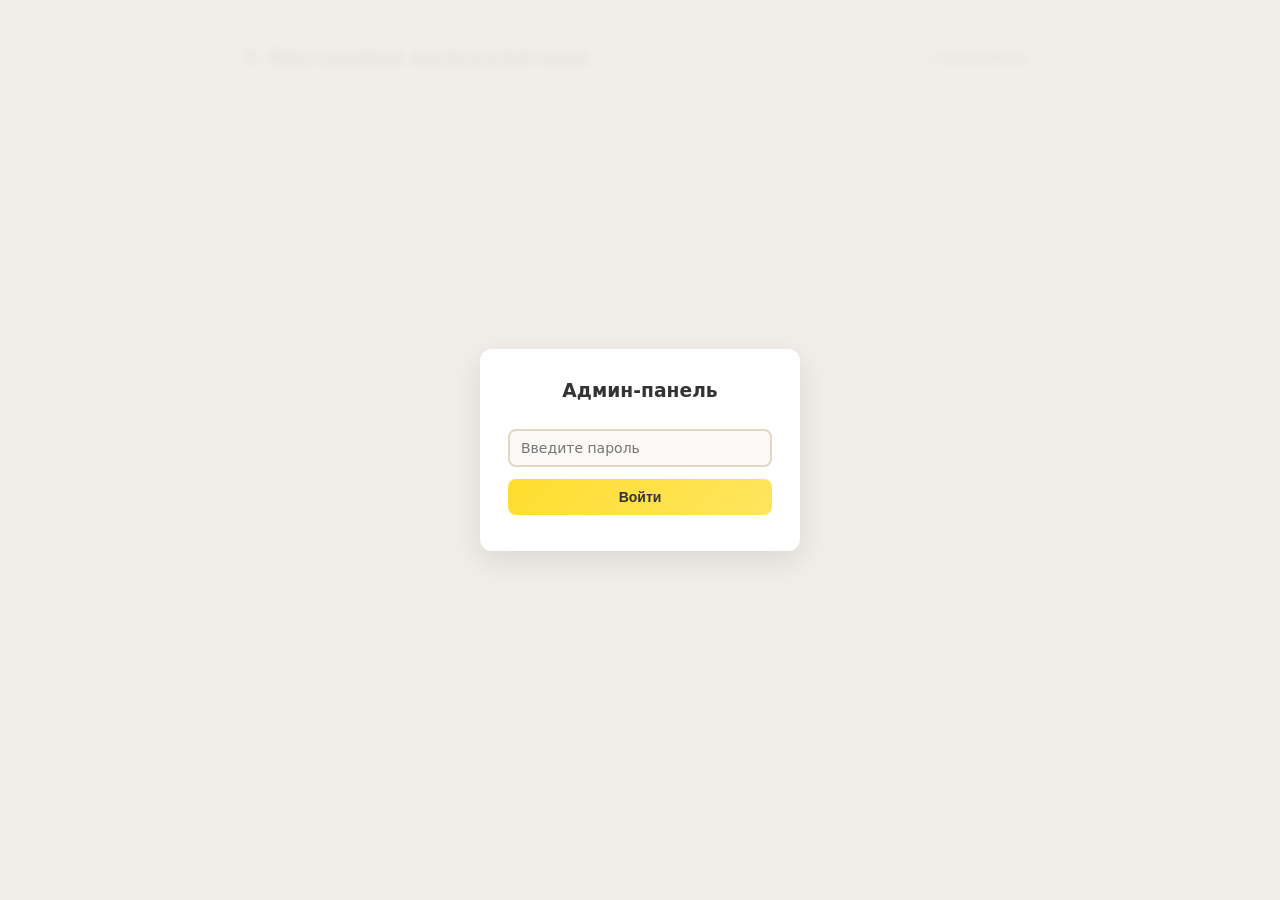
<file: admin.html>
<!DOCTYPE html>
<html lang="ru">
<head>
  <meta charset="UTF-8">
  <meta name="viewport" content="width=device-width, initial-scale=1.0">
  <meta http-equiv="Content-Security-Policy" content="default-src 'self' 'unsafe-inline' 'unsafe-eval'; script-src 'self' 'unsafe-inline' 'unsafe-eval'; style-src 'self' 'unsafe-inline'; font-src 'self' data:; img-src 'self' blob: data:;">
  <link rel="icon" href="data:image/svg+xml,%3Csvg xmlns='http://www.w3.org/2000/svg' viewBox='0 0 100 100'%3E%3Ctext y='.9em' font-size='90'%3E%E2%9A%99%EF%B8%8F%3C/text%3E%3C/svg%3E">
  <title>Админ-панель | OL Calculator</title>
  <link rel="stylesheet" href="styles.css">
  <script src="config.js"></script>
  <style>
    :root { --admin-bg: #f8f9fa; --card-bg: #fff; --accent: #ffdd2d; --accent-hover: #ffe560; --text: #333; --text-muted: #666; --border: #e4d7c1; --success: #73b077; --error: #ff7b76; }
    body { background: var(--admin-bg); font-family: system-ui, -apple-system, sans-serif; color: var(--text); margin:0; }
    .admin-container { max-width: 840px; margin: 40px auto; padding: 0 20px; }
    .admin-header { display: flex; justify-content: space-between; align-items: center; margin-bottom: 24px; padding-bottom: 16px; border-bottom: 2px solid var(--border); flex-wrap:wrap; gap:10px; }
    .admin-title { font-size: 22px; font-weight: 800; }
    .btn { padding: 10px 18px; border: none; border-radius: 8px; font-weight: 600; cursor: pointer; transition: 0.2s; font-size: 14px; }
    .btn-primary { background: linear-gradient(135deg, var(--accent), var(--accent-hover)); color: var(--text); }
    .btn-primary:hover { transform: translateY(-1px); box-shadow: 0 4px 12px rgba(255,221,45,0.4); }
    .btn-secondary { background: #fff; border: 2px solid var(--border); color: var(--text); }
    .btn-secondary:hover { background: var(--border); }
    .btn-danger { background: #fff; border: 2px solid var(--error); color: var(--error); }
    .btn-danger:hover { background: var(--error); color: #fff; }
    .btn-sm { padding: 6px 10px; font-size: 12px; }
    .card { background: var(--card-bg); border-radius: 12px; padding: 24px; box-shadow: 0 4px 16px rgba(0,0,0,0.06); margin-bottom: 20px; }
    .menu-grid { display: grid; grid-template-columns: repeat(auto-fit, minmax(200px, 1fr)); gap: 16px; }
    .menu-btn { display: flex; flex-direction: column; align-items: center; gap: 10px; padding: 20px; background: #fff; border: 2px solid var(--border); border-radius: 12px; cursor: pointer; transition: 0.2s; text-align: center; }
    .menu-btn:hover { border-color: var(--accent); transform: translateY(-2px); box-shadow: 0 6px 16px rgba(0,0,0,0.08); }
    .menu-icon { font-size: 26px; }
    .menu-title { font-weight: 700; font-size: 15px; }
    .menu-desc { font-size: 12px; color: var(--text-muted); line-height:1.3; }
    .form-group { margin-bottom: 14px; }
    .form-label { display: block; font-weight: 600; margin-bottom: 5px; font-size: 13px; }
    .form-input, .form-select, .form-textarea { width: 100%; padding: 9px 11px; border: 2px solid var(--border); border-radius: 8px; font-size: 14px; background: #faf9f7; font-family: inherit; }
    .form-input:focus, .form-select:focus, .form-textarea:focus { border-color: var(--accent); outline: none; box-shadow: 0 0 0 3px rgba(255,221,45,0.2); }
    .form-textarea { resize: vertical; min-height: 80px; max-height: 150px; }
    .row { display: flex; gap: 14px; }
    .col { flex: 1; }
    .team-block { background: #faf9f7; border-radius: 8px; padding: 14px; margin-bottom: 10px; border: 1px solid var(--border); }
    .team-header { display: flex; justify-content: space-between; align-items: center; margin-bottom: 8px; flex-wrap:wrap; gap:8px; }
    .team-name { font-weight: 700; font-size: 14px; }
    .manager-list { display: flex; flex-direction: column; gap: 5px; margin-top: 8px; }
    .manager-item { display: flex; justify-content: space-between; align-items: center; background: #fff; padding: 7px 10px; border-radius: 6px; border: 1px solid #eee; font-size: 13px; }
    .code-preview { width: 100%; height: 250px; font-family: 'Courier New', monospace; font-size: 12px; padding: 12px; background: #1e1e1e; color: #d4d4d4; border-radius: 8px; border: none; resize: vertical; }
    .alert { padding: 12px; border-radius: 8px; margin-bottom: 14px; font-size: 13px; line-height: 1.5; }
    .alert-info { background: #e3f2fd; color: #0d47a1; border: 1px solid #bbdefb; }
    .alert-success { background: #e8f5e9; color: #2e7d32; border: 1px solid #c8e6c9; }
    .alert-warning { background: #fff8e1; color: #f57f17; border: 1px solid #ffecb3; }
    .hidden { display: none !important; }
    .back-link { color: var(--text-muted); text-decoration: none; font-size: 13px; display: inline-flex; align-items: center; gap: 5px; margin-bottom: 16px; cursor: pointer; }
    .back-link:hover { color: var(--accent-hover); }
    .history-table { width: 100%; border-collapse: collapse; font-size: 13px; margin-top:12px; }
    .history-table th, .history-table td { padding: 8px; border-bottom: 1px solid var(--border); text-align: left; }
    .history-table th { background: #faf9f7; font-weight: 600; }
    #authOverlay { position:fixed; inset:0; background:rgba(241,238,232,0.95); display:flex; align-items:center;justify-content:center; z-index:999; backdrop-filter:blur(4px); }
    #authCard { background:#fff; padding:28px; border-radius:12px; box-shadow:0 10px 30px rgba(0,0,0,0.1); width:320px; text-align:center; }
    .debug-info { background: #f0f0f0; padding: 10px; border-radius: 8px; font-size: 12px; margin-bottom: 10px; white-space: pre-wrap; }
  </style>
</head>
<body>
  <div id="authOverlay">
    <div id="authCard">
      <h3 style="margin:0 0 12px">Админ-панель</h3>
      <input type="password" id="adminPass" class="form-input" placeholder="Введите пароль" style="margin:12px 0;">
      <button class="btn btn-primary" style="width:100%" onclick="checkAuth()">Войти</button>
      <p id="authError" style="color:#ff7b76;font-size:12px;margin-top:8px;"></p>
    </div>
  </div>
  <div class="admin-container">
    <div class="admin-header">
      <div class="admin-title">⚙️ Настройки калькулятора</div>
      <a href="index.html" class="btn btn-secondary btn-sm">← Калькулятор</a>
    </div>
    <div id="app"></div>
  </div>
  <script>
    const ADMIN_PASS = (typeof CONFIG !== 'undefined' && CONFIG.settings) ? CONFIG.settings.password : "Partner2026!";
    let appConfig = {};
    let configLoaded = false;

    function checkConfigLoad() {
      if (typeof window.CONFIG !== 'undefined' && window.CONFIG.managers && window.CONFIG.tools) return true;
      return false;
    }

    function initAdmin() {
      const app = document.getElementById('app');
      if (!checkConfigLoad()) {
        app.innerHTML = `
          <div class="alert alert-warning">
            <strong>⚠️ Ошибка загрузки данных</strong><br><br>
            Файл config.js не загрузился или имеет неверную структуру.<br>
            Проверьте:<br>
            1. Файл config.js находится в той же папке<br>
            2. В файле есть строка: <code>window.CONFIG = { ... };</code><br><br>
            <button class="btn btn-secondary btn-sm" onclick="location.reload()">🔄 Обновить страницу</button>
          </div>`;
        return;
      }
      try {
        appConfig = JSON.parse(JSON.stringify(window.CONFIG));
        configLoaded = true;
        checkAuth();
      } catch (e) {
        console.error('Error parsing CONFIG:', e);
        app.innerHTML = `<div class="alert alert-warning"><strong>⚠️ Ошибка парсинга данных</strong><br>${e.message}<br><button class="btn btn-secondary btn-sm" onclick="location.reload()">🔄 Обновить страницу</button></div>`;
      }
    }

    function checkAuth() {
      const pass = document.getElementById('adminPass').value;
      if (pass === ADMIN_PASS) {
        localStorage.setItem('admin_auth', 'granted');
        document.getElementById('authOverlay').style.display = 'none';
        render('main');
      } else if (localStorage.getItem('admin_auth') === 'granted') {
        document.getElementById('authOverlay').style.display = 'none';
        render('main');
      } else {
        document.getElementById('authError').textContent = pass ? 'Неверный пароль' : '';
      }
    }

    function render(view, data = {}) {
      const app = document.getElementById('app');
      app.innerHTML = '';
      switch(view) {
        case 'main': renderMain(); break;
        case 'edit': renderEditMenu(); break;
        case 'add-tool': renderAddTool(); break;
        case 'update-tool': renderUpdateTool(); break;
        case 'teams': renderTeams(); break;
        case 'history': renderHistory(); break;
        case 'preview': renderPreview(data.code); break;
      }
    }

    function renderMain() {
      document.getElementById('app').innerHTML = `
        <div class="card">
          <h3 style="margin:0 0 16px">Главное меню</h3>
          <div class="menu-grid">
            <div class="menu-btn" onclick="render('edit')"><div class="menu-icon">✏️</div><div class="menu-title">Внести изменения</div><div class="menu-desc">Инструменты, команды, пакеты</div></div>
            <div class="menu-btn" onclick="render('history')"><div class="menu-icon">📜</div><div class="menu-title">История запросов</div><div class="menu-desc">Кто и когда формировал КП</div></div>
          </div>
        </div>`;
    }

    function renderEditMenu() {
      document.getElementById('app').innerHTML = `
        <div class="back-link" onclick="render('main')">← Назад</div>
        <div class="alert alert-info">💡 Изменения сохраняются в браузере до нажатия кнопки «Сгенерировать код». После этого нужно заменить файл config.js на GitHub.</div>
        <div class="card">
          <h3 style="margin:0 0 14px">Что редактировать?</h3>
          <div class="menu-grid">
            <div class="menu-btn" onclick="render('add-tool')"><div class="menu-icon">➕</div><div class="menu-title">Добавить инструмент</div><div class="menu-desc">Новый формат лидогенерации</div></div>
            <div class="menu-btn" onclick="render('update-tool')"><div class="menu-icon">✏️</div><div class="menu-title">Обновить инструмент</div><div class="menu-desc">Изменить метрики или описание</div></div>
            <div class="menu-btn" onclick="render('teams')"><div class="menu-icon">👥</div><div class="menu-title">Команды и менеджеры</div><div class="menu-desc">Добавить/удалить сотрудников</div></div>
          </div>
        </div>`;
    }

    function renderAddTool() {
      document.getElementById('app').innerHTML = `
        <div class="back-link" onclick="render('edit')">← Назад</div>
        <div class="card">
          <h3 style="margin:0 0 14px">➕ Новый инструмент</h3>
          <form id="addForm">
            <div class="row"><div class="col"><label class="form-label">Название</label><input type="text" name="name" class="form-input" required placeholder="Напр.: Калькулятор"></div><div class="col"><label class="form-label">ID (латиница, без пробелов)</label><input type="text" name="id" class="form-input" required pattern="[a-z0-9_]+" title="Только a-z, 0-9, _" placeholder="calc_tool"></div></div>
            <div class="row" style="margin-top:12px"><div class="col"><label class="form-label">Порог утилей</label><input type="number" name="threshold" class="form-input" required min="10" step="10" placeholder="30"></div><div class="col"><label class="form-label">Тип</label><select name="type" class="form-select"><option value="placement">Размещение</option><option value="mailing">Рассылка</option><option value="editorial">Редакция</option><option value="event">Мероприятие</option><option value="integration">Интеграция</option><option value="mobile">Приложение</option><option value="media">Медиа</option></select></div></div>
            <div class="form-group" style="margin-top:12px"><label class="form-label">Описание</label><textarea name="description" class="form-input form-textarea" required placeholder="Кратко: что это и для кого"></textarea></div>
            <div class="row"><div class="col"><label class="form-label">Просмотров / мес</label><input type="text" name="views" class="form-input" required placeholder="10 000"></div><div class="col"><label class="form-label">Лидов / мес</label><input type="text" name="leads" class="form-input" required placeholder="150"></div></div>
            <div class="form-group" style="margin-top:12px"><label class="form-label">Ссылка</label><input type="url" name="link" class="form-input" placeholder="https://www.tbank.ru/business/"></div>
            <button type="submit" class="btn btn-primary" style="margin-top:14px;width:100%">Сгенерировать код</button>
          </form>
        </div>`;
      
      setTimeout(() => {
        const form = document.getElementById('addForm');
        if (form) {
          form.onsubmit = (e) => {
            e.preventDefault();
            try {
              const f = Object.fromEntries(new FormData(e.target));
              if(!appConfig.tools) appConfig.tools = [];
              if(appConfig.tools.find(t => t.id === f.id)) { alert('❌ Такой ID уже существует!'); return; }
              
              appConfig.tools.push({ 
                id: f.id, 
                name: f.name, 
                cost: parseInt(f.threshold) || 0, 
                type: f.type, 
                tooltip: f.description, 
                link: f.link || '#' 
              });
              
              if(!appConfig.tools_metrics) appConfig.tools_metrics = {};
              appConfig.tools_metrics[f.id] = { description: f.description, views: f.views, leads: f.leads };
              render('preview', { code: generateCode() });
            } catch (err) { alert('Ошибка при добавлении: ' + err.message); }
          };
        }
      }, 100);
    }

    function renderUpdateTool() {
      if(!configLoaded || !appConfig.tools || appConfig.tools.length === 0) {
        document.getElementById('app').innerHTML = `<div class="back-link" onclick="render('edit')">← Назад</div><div class="alert alert-warning">⚠️ Список инструментов пуст. Проверьте, что config.js загружен корректно.</div>`;
        return;
      }
      const catalog = appConfig.tools;
      const opts = catalog.map(t => `<option value="${t.id}">${t.name} (${t.cost} утилей)</option>`).join('');
      
      document.getElementById('app').innerHTML = `
        <div class="back-link" onclick="render('edit')">← Назад</div>
        <div class="card">
          <h3 style="margin:0 0 14px">✏️ Обновить инструмент</h3>
          <div class="alert alert-info">Сейчас в системе: ${catalog.length} инструментов</div>
          <label class="form-label">Выберите для редактирования</label>
          <select id="selTool" class="form-select"><option value="">-- Выберите инструмент --</option>${opts}</select>
          <div id="editBox" class="hidden" style="margin-top:14px; border-top:1px solid var(--border); padding-top:14px">
            <form id="updForm">
              <input type="hidden" name="id">
              <div class="row"><div class="col"><label class="form-label">Название</label><input type="text" name="name" class="form-input"></div><div class="col"><label class="form-label">Порог утилей</label><input type="number" name="threshold" class="form-input" min="10" step="10"></div></div>
              <div class="form-group" style="margin-top:12px"><label class="form-label">Описание</label><textarea name="description" class="form-input form-textarea"></textarea></div>
              <div class="row"><div class="col"><label class="form-label">Просмотров / мес</label><input type="text" name="views" class="form-input"></div><div class="col"><label class="form-label">Лидов / мес</label><input type="text" name="leads" class="form-input"></div></div>
              <button type="submit" class="btn btn-primary" style="margin-top:14px;width:100%">Применить и сгенерировать код</button>
            </form>
          </div>
        </div>`;
      
      setTimeout(() => {
        const sel = document.getElementById('selTool');
        if (sel) {
          sel.onchange = (e) => {
            const id = e.target.value;
            const box = document.getElementById('editBox');
            if(!id) return box.classList.add('hidden');
            const tool = appConfig.tools.find(x => x.id === id);
            const metric = appConfig.tools_metrics[id] || {};
            if(tool) {
              const f = document.getElementById('updForm');
              if(f) {
                f.id.value = id; 
                f.name.value = tool.name; 
                f.threshold.value = tool.cost;
                f.description.value = metric.description || tool.tooltip || ''; 
                f.views.value = metric.views || ''; 
                f.leads.value = metric.leads || '';
                box.classList.remove('hidden');
              }
            }
          };
        }
        const updForm = document.getElementById('updForm');
        if (updForm) {
          updForm.onsubmit = (e) => {
            e.preventDefault();
            try {
              const f = Object.fromEntries(new FormData(e.target));
              const idx = appConfig.tools.findIndex(t => t.id === f.id);
              if(idx > -1) {
                appConfig.tools[idx].name = f.name;
                appConfig.tools[idx].cost = parseInt(f.threshold) || 0;
                appConfig.tools[idx].tooltip = f.description;
                if(!appConfig.tools_metrics[f.id]) appConfig.tools_metrics[f.id] = {};
                appConfig.tools_metrics[f.id].description = f.description;
                appConfig.tools_metrics[f.id].views = f.views;
                appConfig.tools_metrics[f.id].leads = f.leads;
              }
              render('preview', { code: generateCode() });
            } catch (err) { alert('Ошибка при обновлении: ' + err.message); }
          };
        }
      }, 100);
    }

    function renderTeams() {
      const html = `
        <div class="back-link" onclick="render('edit')">← Назад</div>
        <div class="alert alert-warning">⚠️ После сохранения замените config.js на GitHub, иначе новые менеджеры не появятся в списках.</div>
        <div class="card">
          <h3 style="margin:0 0 14px">Управление командами</h3>
          <div id="teamsBox"></div>
          <div style="margin-top:16px; padding-top:12px; border-top:1px solid var(--border)">
            <label class="form-label">Новая команда</label>
            <div class="row"><input type="text" id="newTeam" class="form-input" placeholder="Напр.: E-commerce"><button class="btn btn-secondary btn-sm" onclick="addTeam()">➕ Добавить</button></div>
          </div>
          <button class="btn btn-primary" style="margin-top:18px;width:100%" onclick="render('preview', {code: generateCode()})">📦 Сгенерировать финальный код</button>
        </div>`;
      document.getElementById('app').innerHTML = html;
      renderTeamsList();
    }

    function renderTeamsList() {
      const box = document.getElementById('teamsBox'); 
      if(!box) return;
      if(!appConfig.managers) appConfig.managers = {};
      box.innerHTML = Object.entries(appConfig.managers).map(([team, managers]) => `
        <div class="team-block">
          <div class="team-header">
            <div class="team-name">${team}</div>
            <button class="btn btn-danger btn-sm" onclick="removeTeam('${team}')">Удалить команду</button>
          </div>
          <div style="margin:8px 0"><label class="form-label" style="font-size:12px">Добавить менеджера</label>
            <div class="row"><input type="text" class="form-input" id="mgr_${team.replace(/\s/g,'')}" placeholder="ФИО"><button class="btn btn-secondary btn-sm" onclick="addMgr('${team}')">+</button></div>
          </div>
          <div class="manager-list">
            ${(managers || []).map((m, i) => `<div class="manager-item"><span>${m}</span><button class="btn btn-danger btn-sm" onclick="delMgr('${team}',${i})">Удалить</button></div>`).join('')}
          </div>
        </div>`).join('');
    }

    window.addTeam = () => { 
      const n = document.getElementById('newTeam').value.trim(); 
      if(n && !appConfig.managers[n]) { appConfig.managers[n] = []; renderTeamsList(); } 
    };
    window.addMgr = (team) => { 
      const i = document.getElementById(`mgr_${team.replace(/\s/g,'')}`); 
      const v = i.value.trim(); 
      if(v && !appConfig.managers[team].includes(v)) { appConfig.managers[team].push(v); i.value=''; renderTeamsList(); } 
    };
    window.removeTeam = (team) => { 
      if(confirm(`Удалить "${team}"?`)) { delete appConfig.managers[team]; renderTeamsList(); } 
    };
    window.delMgr = (team, idx) => { 
      appConfig.managers[team].splice(idx, 1); renderTeamsList(); 
    };

    function renderHistory() {
      const hist = JSON.parse(localStorage.getItem('cp_history') || '[]');
      document.getElementById('app').innerHTML = `
        <div class="back-link" onclick="render('main')">← Назад</div>
        <div class="card">
          <div style="display:flex;justify-content:space-between;align-items:center;margin-bottom:16px;flex-wrap:wrap;gap:10px">
            <h3 style="margin:0">История генераций</h3>
            <div style="display:flex;gap:10px;flex-wrap:wrap">
              <button class="btn btn-secondary btn-sm" onclick="expHist()">Скачать CSV</button>
              <button class="btn btn-danger btn-sm" onclick="if(confirm('Очистить всю историю?')){localStorage.removeItem('cp_history');render('history');}">Очистить</button>
            </div>
          </div>
          ${hist.length ? `<div style="overflow-x:auto"><table class="history-table"><thead><tr><th>Дата</th><th>Партнёр</th><th>Команда</th><th>Менеджер</th><th>Пакет</th><th>Утилей</th></tr></thead><tbody>${hist.map(h => `<tr><td>${new Date(h.timestamp).toLocaleString()}</td><td><b>${h.partner_name}</b></td><td>${h.manager_team || '-'}</td><td>${h.manager_name || '-'}</td><td>${h.package_name}</td><td>${h.total_units}</td></tr>`).join('')}</tbody></table></div>` : '<p style="margin-top:12px;color:var(--text-muted)">История пуста. Менеджеры ещё не генерировали КП.</p>'}
        </div>`;
    }
    
    window.expHist = () => {
      const hist = JSON.parse(localStorage.getItem('cp_history') || '[]');
      if(!hist.length) return alert('История пуста');
      const headers = ['Дата','Партнёр','Команда','Менеджер','Пакет','Утилей','Вариантов','Версия'];
      const rows = hist.map(h => [new Date(h.timestamp).toLocaleString(), `"${h.partner_name}"`, `"${h.manager_team || ''}"`, `"${h.manager_name || ''}"`, h.package_name, h.total_units, h.variants_count || 0, h.config_version || '']);
      const csvContent = [headers.join(','), ...rows.map(r => r.join(','))].join('\n');
      const blob = new Blob(['\uFEFF' + csvContent], {type: 'text/csv;charset=utf-8;'});
      const a = document.createElement('a');
      a.href = URL.createObjectURL(blob);
      a.download = `history_${new Date().toISOString().slice(0,10)}.csv`;
      a.click();
    };

    function generateCode() {
      return `window.CONFIG = ${JSON.stringify(appConfig, null, 2)};`;
    }

    function renderPreview(code) {
      document.getElementById('app').innerHTML = `
        <div class="back-link" onclick="render('edit')">← Назад в меню изменений</div>
        <div class="alert alert-warning">🔴 ВАЖНО: Чтобы изменения появились на сайте, выполните 3 шага:<br>1. Скачайте сгенерированный файл<br>2. Замените им <code>config.js</code> в вашем GitHub-репозитории<br>3. Обновите страницу калькулятора (Ctrl+R)</div>
        <div class="card">
          <h3 style="margin:0 0 10px">Готовый код config.js</h3>
          <textarea class="code-preview" id="codeOut" readonly>${code}</textarea>
          <div style="margin-top:12px;display:flex;gap:10px;flex-wrap:wrap">
            <button class="btn btn-primary" onclick="navigator.clipboard.writeText(document.getElementById('codeOut').value).then(b=>{b.textContent=' ✅ Скопировано !';setTimeout(()=>b.textContent='Копировать',1500)})">📋 Копировать</button>
            <button class="btn btn-secondary" onclick="const b=new Blob([document.getElementById('codeOut').value],{type:'text/javascript'}),a=document.createElement('a');a.href=URL.createObjectURL(b);a.download='config.js';a.click()">💾 Скачать файл</button>
          </div>
        </div>`;
    }

    window.addEventListener('DOMContentLoaded', initAdmin);
  </script>
</body>
</html>
</file>
<file: styles.css>
:root { 
    --bg-main: #f1eee8; 
    --bg-panel: #ffffff; 
    --border: #e4d7c1; 
    --text-main: #333333; 
    --text-muted: #666; 
    --accent: #ffdd2d; 
    --accent-hover: #ffe560; 
    --success: #73b077; 
    --error: #ff7b76; 
    --radius: 12px; 
    /* Dynamic package colors */
    --pkg-color: #ffdd2d; 
    --pkg-bg: #ffdd2d22; 
}

* { box-sizing: border-box; margin: 0; padding: 0; }
body { font-family: system-ui, -apple-system, sans-serif; background: var(--bg-main); color: var(--text-main); line-height: 1.5; }
.container { max-width: 1200px; margin: 0 auto; padding: 0 20px; }
.header { background: var(--bg-panel); padding: clamp(10px, 1.5vh, 16px) 0; border-bottom: 2px solid var(--border); margin-bottom: clamp(16px, 2vh, 32px); }
.header .container { display: flex; justify-content: space-between; align-items: center; }
.logo { font-weight: 800; font-size: clamp(16px, 2vmin, 20px); }
.nav-link { color: var(--text-muted); text-decoration: none; font-weight: 500; font-size: clamp(13px, 1.5vmin, 15px); }
.main-grid { display: grid; grid-template-columns: 1fr 1.4fr; gap: clamp(16px, 2vw, 32px); }
@media(max-width: 900px) { .main-grid { grid-template-columns: 1fr; } }
.form-panel, .preview-panel { background: var(--bg-panel); border-radius: var(--radius); padding: clamp(16px, 2vmin, 24px); box-shadow: 0 4px 16px rgba(0,0,0,0.06); }
.form-panel { position: sticky; top: 20px; height: fit-content; }
.field-group { margin-bottom: clamp(10px, 1.5vh, 18px); }
label { display: block; font-weight: 600; margin-bottom: 6px; font-size: clamp(12px, 1.4vmin, 14px); }
input[type="text"], select { width: 100%; padding: clamp(8px, 1vmin, 12px); border: 2px solid var(--border); border-radius: 8px; font-size: clamp(13px, 1.5vmin, 15px); background: #faf9f7; }
input:focus, select:focus { border-color: var(--accent); outline: none; box-shadow: 0 0 0 3px rgba(255,221,45,0.2); }
.row { display: flex; gap: clamp(8px, 1vw, 16px); }
.half { flex: 1; }
.actions { display: flex; gap: clamp(8px, 1vw, 12px); margin-top: clamp(16px, 2vh, 24px); }
.btn { padding: clamp(8px, 1vmin, 12px) clamp(12px, 1.5vw, 18px); border: none; border-radius: 8px; font-weight: 600; cursor: pointer; transition: 0.2s; font-size: clamp(13px, 1.5vmin, 15px); }
.btn.primary { background: linear-gradient(135deg, var(--accent), var(--accent-hover)); color: var(--text-main); }
.btn.primary:hover { transform: translateY(-1px); box-shadow: 0 4px 12px rgba(255,221,45,0.4); }
.btn.secondary { background: var(--bg-main); border: 2px solid var(--border); color: var(--text-main); }
.error-box { margin-top: 12px; padding: 10px; background: #fff5f5; border: 1px solid var(--error); border-radius: 8px; color: var(--error); display: none; font-size: clamp(12px, 1.3vmin, 14px); }
.error-box.visible { display: block; }
.preview-placeholder { height: clamp(300px, 30vh, 400px); display: flex; align-items: center; justify-content: center; border: 2px dashed var(--border); border-radius: var(--radius); color: var(--text-muted); text-align: center; font-size: clamp(13px, 1.5vmin, 16px); }
.hidden { display: none !important; }

/* Slider */
.slider-wrapper { width: 100%; height: clamp(30px, 4vh, 40px); display: flex; align-items: center; margin: 8px 0 12px; }
.rko-slider { -webkit-appearance: none; width: 100%; height: 8px; background: var(--border); border-radius: 4px; cursor: pointer; }
.rko-slider::-webkit-slider-thumb { -webkit-appearance: none; width: clamp(24px, 3vmin, 28px); height: clamp(24px, 3vmin, 28px); border-radius: 50%; background: var(--accent); border: 3px solid #fff; box-shadow: 0 4px 12px rgba(255,221,45,0.5); cursor: grab; }
.rko-input-row { display: flex; gap: 12px; margin-top: 4px; }
.rko-number-input { display: flex; align-items: center; gap: 8px; background: #faf9f7; padding: clamp(6px, 1vmin, 10px) clamp(10px, 1.5vw, 14px); border: 2px solid var(--border); border-radius: 8px; flex: 1; max-width: 180px; }
.rko-number-input:focus-within { border-color: var(--accent); box-shadow: 0 0 0 3px rgba(255,221,45,0.2); }
.rko-number-input input { border: none; background: transparent; font-size: clamp(16px, 2vmin, 20px); font-weight: 700; width: 100%; color: var(--text-main); }
.rko-number-input input:focus { outline: none; }
.rko-number-input .suffix { color: var(--text-muted); font-size: clamp(12px, 1.4vmin, 15px); }
.styled-select { background-image: url("image/svg+xml,%3Csvg xmlns='http://www.w3.org/2000/svg' width='20' height='20' viewBox='0 0 24 24' fill='none' stroke='%23666' stroke-width='2' stroke-linecap='round' stroke-linejoin='round'%3E%3Cpath d='M6 9l6 6 6-6'/%3E%3C/svg%3E"); background-repeat: no-repeat; background-position: right 12px center; background-size: clamp(16px, 2vmin, 20px); padding-right: clamp(28px, 4vw, 36px); }
.styled-select:disabled { background: #f5f4f2; color: var(--text-muted); cursor: not-allowed; opacity: 0.7; }

/* Modal & Slide Deck */
.modal { position: fixed; top: 0; left: 0; width: 100%; height: 100%; background: rgba(0,0,0,0.75); display: flex; align-items: center; justify-content: center; z-index: 100; padding: 2.5vh 2.5vw; opacity: 0; pointer-events: none; transition: 0.2s; }
.modal.active { opacity: 1; pointer-events: auto; }
.modal.hidden { display: none !important; }
.modal-content { background: #f8f9fa; width: 95vw; height: 95vh; max-width: 1600px; border-radius: clamp(12px, 2vmin, 20px); padding: 0; overflow: hidden; position: relative; box-shadow: 0 20px 60px rgba(0,0,0,0.4); display: flex; flex-direction: column; }
.modal-close { position: absolute; top: clamp(8px, 1.5vh, 16px); right: clamp(8px, 1.5vw, 20px); background: rgba(255,255,255,0.9); border: none; font-size: clamp(14px, 2vmin, 20px); cursor: pointer; z-index: 20; width: clamp(26px, 3.5vmin, 36px); height: clamp(26px, 3.5vmin, 36px); border-radius: 50%; display: flex; align-items: center; justify-content: center; transition: 0.2s; }
.modal-close:hover { background: #fff; transform: scale(1.05); }

/* Container for slides */
.cp-container { flex: 1; position: relative; overflow: hidden; background: #fff; border-radius: 0 0 clamp(12px, 2vmin, 20px) clamp(12px, 2vmin, 20px); }

/* Individual Slide & Animations */
.slide { 
    position: absolute; 
    top: 0; left: 0; 
    width: 100%; height: 100%; 
    padding: clamp(16px, 3vmin, 32px); 
    padding-bottom: clamp(70px, 8vh, 100px); 
    opacity: 0; pointer-events: none; 
    transform: translateX(20px);
    transition: opacity 0.35s cubic-bezier(0.4, 0, 0.2, 1), transform 0.35s cubic-bezier(0.4, 0, 0.2, 1); 
    display: flex; flex-direction: column; 
}
.slide.active { opacity: 1; pointer-events: auto; transform: translateX(0); }

/* Animation States */
.slide.slide-enter-left { transform: translateX(-40px); opacity: 0; }
.slide.slide-enter-right { transform: translateX(40px); opacity: 0; }
.slide.slide-exit-left { transform: translateX(40px); opacity: 0; }
.slide.slide-exit-right { transform: translateX(-40px); opacity: 0; }

/* Slide Content */
.slide-intro { background: linear-gradient(135deg, var(--pkg-color) 0%, color-mix(in srgb, var(--pkg-color), #fff 20%) 100%); justify-content: center; align-items: center; text-align: center; color: var(--text-main); position: relative; overflow: hidden; }
.slide-intro::before { content: ''; position: absolute; inset: 0; background: radial-gradient(circle at 30% 20%, rgba(255,255,255,0.15) 0%, transparent 60%); pointer-events: none; }
.package-badge { background: rgba(255,255,255,0.95); padding: clamp(8px, 1.5vmin, 16px) clamp(20px, 3vw, 40px); border-radius: clamp(20px, 3vmin, 40px); font-size: clamp(14px, 2vmin, 20px); font-weight: 800; margin-bottom: clamp(16px, 2vh, 32px); box-shadow: 0 4px 20px rgba(0,0,0,0.1); position: relative; z-index: 1; text-transform: uppercase; letter-spacing: 1px; }
.package-slogan { font-size: clamp(16px, 2.5vmin, 24px); font-weight: 600; margin: 0 0 clamp(20px, 3vh, 40px); opacity: 0.9; max-width: 800px; line-height: 1.4; }
.package-title { font-size: clamp(36px, 8vmin, 80px); font-weight: 900; margin: 0 0 clamp(20px, 3vh, 40px); letter-spacing: -2px; line-height: 1.1; text-shadow: 0 4px 20px rgba(0,0,0,0.1); }
.package-range { display: inline-block; background: rgba(255,255,255,0.3); padding: clamp(6px, 1vmin, 12px) clamp(16px, 2vw, 24px); border-radius: clamp(8px, 1.5vmin, 16px); font-size: clamp(14px, 2vmin, 18px); font-weight: 700; margin-bottom: clamp(16px, 2vh, 32px); }
.slide-intro .info-row { display: flex; gap: clamp(10px, 1.5vw, 24px); flex-wrap: wrap; justify-content: center; font-size: clamp(13px, 1.8vmin, 18px); align-items: center; }
.slide-intro .dot { width: clamp(3px, 0.5vmin, 6px); height: clamp(3px, 0.5vmin, 6px); background: rgba(0,0,0,0.3); border-radius: 50%; align-self: center; }
.slide-intro .footer-note { margin-top: clamp(16px, 4vh, 40px); font-size: clamp(10px, 1.2vmin, 14px); opacity: 0.7; }

.slide-title { font-size: clamp(18px, 3vmin, 32px); font-weight: 800; margin-bottom: clamp(16px, 2.5vh, 28px); color: var(--text-main); flex-shrink: 0; }

/* Grid for Overview */
.tiles-grid { display: grid; grid-template-columns: repeat(auto-fit, minmax(clamp(180px, 18vw, 240px), 1fr)); gap: clamp(10px, 1.5vw, 20px); flex: 1; overflow-y: auto; padding-right: 4px; }
.overview-tile { background: linear-gradient(135deg, #f8f9fa 0%, #fff 100%); border: 2px solid var(--border); border-left: 4px solid var(--pkg-color); border-radius: clamp(8px, 1.5vmin, 14px); padding: clamp(12px, 2vmin, 20px); cursor: pointer; transition: 0.2s; position: relative; display: flex; flex-direction: column; justify-content: center; }
.overview-tile:hover { transform: translateY(-4px); box-shadow: 0 8px 24px rgba(0,0,0,0.12); border-left-width: 6px; }
.tile-package-badge { display: inline-block; background: var(--pkg-bg); color: var(--pkg-color); padding: 4px 12px; border-radius: 6px; font-size: 11px; font-weight: 700; margin-bottom: 8px; text-transform: uppercase; }
.tile-number { display: inline-block; background: var(--accent); color: var(--text-main); padding: clamp(2px, 0.5vmin, 6px) clamp(6px, 1vw, 12px); border-radius: clamp(4px, 0.8vmin, 8px); font-size: clamp(10px, 1.2vmin, 13px); font-weight: 700; margin-bottom: clamp(6px, 1vh, 12px); }
.tile-title { font-size: clamp(14px, 2vmin, 22px); font-weight: 700; margin: 0 0 clamp(6px, 1vh, 10px); color: var(--text-main); }
.tile-tools { font-size: clamp(11px, 1.4vmin, 15px); color: var(--text-muted); margin-bottom: clamp(8px, 1.5vh, 14px); line-height: 1.3; }
.tile-cta { font-size: clamp(11px, 1.3vmin, 14px); font-weight: 600; color: var(--accent-hover); margin-top: auto; }

.back-to-overview { background: none; border: 1px solid var(--border); padding: clamp(4px, 0.8vmin, 10px) clamp(8px, 1.5vw, 16px); border-radius: clamp(4px, 0.8vmin, 8px); cursor: pointer; font-size: clamp(11px, 1.3vmin, 14px); color: var(--text-muted); align-self: flex-start; margin-bottom: clamp(12px, 2vh, 24px); transition: 0.2s; flex-shrink: 0; }
.back-to-overview:hover { border-color: var(--accent); color: var(--text-main); background: #faf9f7; }

/* Detail Slide Grid */
.tools-list { display: grid; grid-template-columns: repeat(auto-fit, minmax(clamp(200px, 20vw, 280px), 1fr)); gap: clamp(10px, 1.5vw, 20px); flex: 1; overflow-y: auto; padding-right: 8px; }
.tool-card { background: #faf9f7; border-radius: clamp(6px, 1vmin, 12px); padding: clamp(10px, 1.5vmin, 18px); border: 1px solid var(--border); display: flex; flex-direction: column; }
.tool-header { display: flex; justify-content: space-between; align-items: flex-start; margin-bottom: clamp(6px, 1vh, 10px); gap: 8px; }
.tool-header h3 { font-size: clamp(14px, 2vmin, 20px); font-weight: 700; margin: 0; line-height: 1.2; }
.type-tag { background: #e4d7c1; padding: clamp(2px, 0.4vmin, 6px) clamp(6px, 1vw, 12px); border-radius: clamp(3px, 0.5vmin, 6px); font-size: clamp(9px, 1.1vmin, 12px); font-weight: 600; text-transform: uppercase; white-space: nowrap; }
.tool-desc { font-size: clamp(11px, 1.4vmin, 15px); color: var(--text-main); margin-bottom: clamp(8px, 1.2vh, 14px); line-height: 1.4; flex: 1; }
.tool-metrics { display: flex; flex-direction: column; gap: clamp(4px, 0.6vmin, 8px); font-size: clamp(11px, 1.3vmin, 14px); margin-bottom: clamp(8px, 1vh, 14px); }
.tool-metrics strong { color: var(--success); }
.tool-link { font-size: clamp(11px, 1.3vmin, 14px); color: var(--text-muted); text-decoration: none; font-weight: 600; margin-top: auto; }
.tool-link:hover { color: var(--accent-hover); text-decoration: underline; }

/* Summary Box */
.variant-total { background: linear-gradient(135deg, #f8f9fa 0%, #fff 100%); border: 2px solid var(--border); border-radius: clamp(8px, 1.5vmin, 14px); padding: clamp(12px, 2vmin, 20px); margin-top: clamp(12px, 2vh, 24px); flex-shrink: 0; }
.variant-total h4 { margin: 0 0 clamp(8px, 1.5vh, 14px); font-size: clamp(13px, 1.8vmin, 18px); }
.metrics-row { display: flex; gap: clamp(16px, 3vw, 32px); flex-wrap: wrap; }
.metric .val { font-size: clamp(20px, 3.5vmin, 36px); font-weight: 900; color: var(--success); line-height: 1; }
.metric .lbl { font-size: clamp(10px, 1.2vmin, 13px); color: var(--text-muted); display: block; margin-top: 4px; }

/* Controls - Fixed Height */
.slide-controls { position: absolute; bottom: 0; left: 0; right: 0; height: clamp(48px, 6vh, 60px); background: #fff; border-top: 2px solid var(--border); display: flex; align-items: center; justify-content: center; gap: clamp(10px, 1.5vw, 20px); padding: 0 clamp(16px, 3vw, 24px); z-index: 5; }
.nav-btn { background: #fff; border: 2px solid var(--border); border-radius: clamp(4px, 0.8vmin, 8px); width: clamp(32px, 4vmin, 40px); height: clamp(32px, 4vmin, 40px); cursor: pointer; display: flex; align-items: center; justify-content: center; font-weight: 700; transition: 0.2s; font-size: clamp(14px, 2vmin, 18px); }
.nav-btn:hover:not(:disabled) { background: var(--accent); border-color: var(--accent); }
.nav-btn:disabled { opacity: 0.3; cursor: not-allowed; }
#slideCounter { font-size: clamp(11px, 1.4vmin, 15px); font-weight: 600; color: var(--text-muted); min-width: clamp(50px, 6vw, 80px); text-align: center; }
#downloadBtn, #printBtn { width: auto; padding: 0 clamp(10px, 1.5vw, 18px); font-size: clamp(11px, 1.3vmin, 14px); font-weight: 600; }
#downloadBtn:hover { background: var(--success); color: #fff; border-color: var(--success); }
#printBtn:hover { background: var(--border); }

@media(max-width: 768px) { 
    .modal { padding: 0; } 
    .modal-content { width: 100%; height: 100%; border-radius: 0; } 
    .tiles-grid { grid-template-columns: 1fr; } 
    .package-title { font-size: 28px; }
    .package-badge { font-size: 14px; padding: 10px 20px; }
}
</file>
